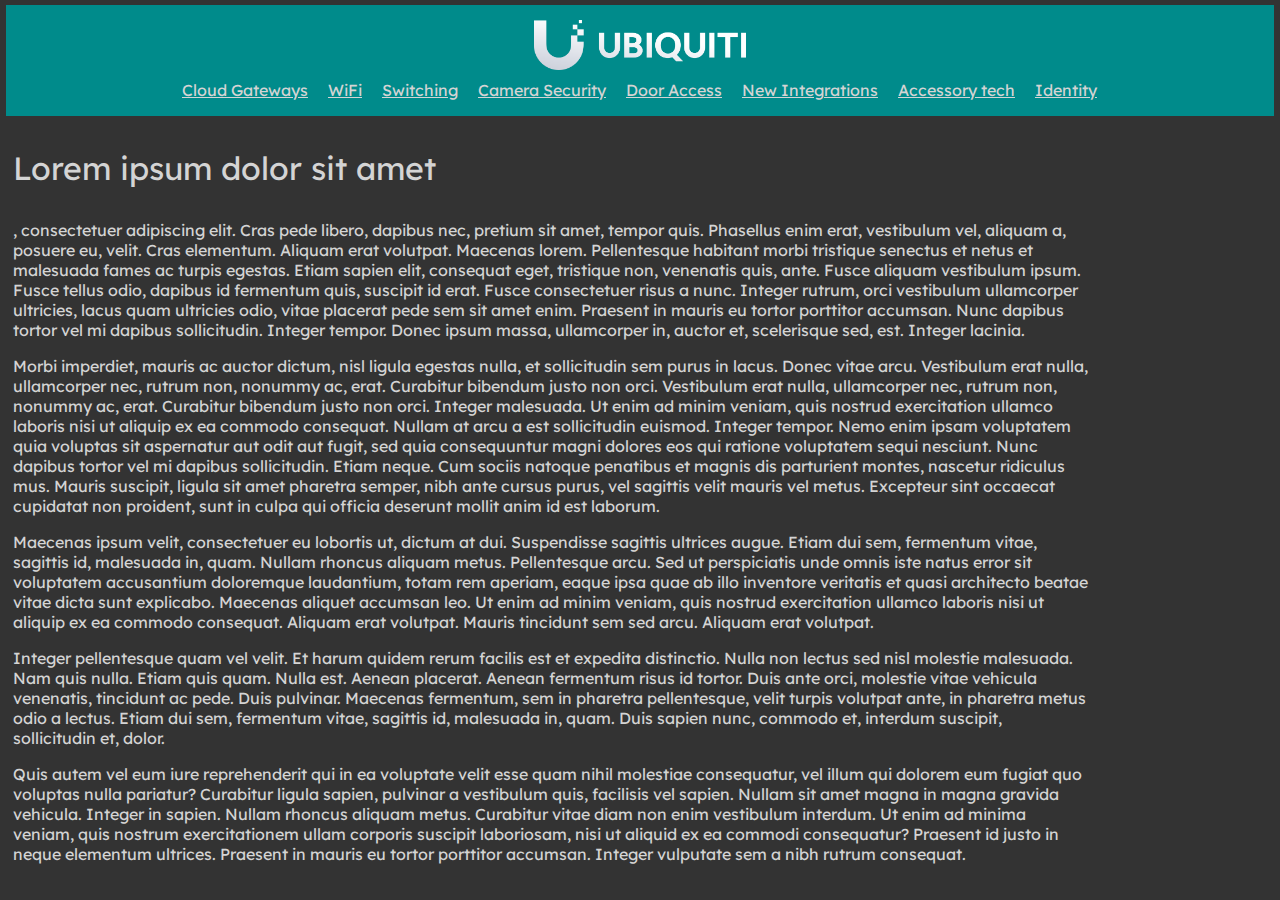
<file: index.html>
<!DOCTYPE html>
<html lang='cs'>
    <head>
        <title>Můj první top web</title>
        <meta charset='utf-8'>
        <meta name='description' content=''>
        <meta name='keywords' content=''>
        <meta name='author' content=''>
        <meta name='robots' content='all'>
        
        <link rel="stylesheet" href="styles.css" type="text/css"/>
        <link rel="icon" href="img/U-logo-light.ico"/>
    </head>
    <body>
        <header>
            <img src="img/UbiquitiHorizontal-logo-light.png" alt="logo" height="50" style="margin: 10px;">
            <nav>
                <a href="#"><p>Cloud Gateways</p></a>
                <a href="#"><p>WiFi</p></a>
                <a href="#"><p>Switching</p></a>
                <a href="#"><p>Camera Security</p></a>
                <a href="#"><p>Door Access</p></a>
                <a href="#"><p>New Integrations</p></a>
                <a href="#"><p>Accessory tech</p></a>
                <a href="#"><p>Identity</p></a>
            </nav>
        </header>
        <div class="mainbody">
            <div class="content">
                <p class="heading">Lorem ipsum dolor sit amet</p>
                <p>, consectetuer adipiscing elit. Cras pede libero, dapibus nec, pretium sit amet, tempor quis. Phasellus enim erat, vestibulum vel, aliquam a, posuere eu, velit. Cras elementum. Aliquam erat volutpat. Maecenas lorem. Pellentesque habitant morbi tristique senectus et netus et malesuada fames ac turpis egestas. Etiam sapien elit, consequat eget, tristique non, venenatis quis, ante. Fusce aliquam vestibulum ipsum. Fusce tellus odio, dapibus id fermentum quis, suscipit id erat. Fusce consectetuer risus a nunc. Integer rutrum, orci vestibulum ullamcorper ultricies, lacus quam ultricies odio, vitae placerat pede sem sit amet enim. Praesent in mauris eu tortor porttitor accumsan. Nunc dapibus tortor vel mi dapibus sollicitudin. Integer tempor. Donec ipsum massa, ullamcorper in, auctor et, scelerisque sed, est. Integer lacinia.</p>
                <p>Morbi imperdiet, mauris ac auctor dictum, nisl ligula egestas nulla, et sollicitudin sem purus in lacus. Donec vitae arcu. Vestibulum erat nulla, ullamcorper nec, rutrum non, nonummy ac, erat. Curabitur bibendum justo non orci. Vestibulum erat nulla, ullamcorper nec, rutrum non, nonummy ac, erat. Curabitur bibendum justo non orci. Integer malesuada. Ut enim ad minim veniam, quis nostrud exercitation ullamco laboris nisi ut aliquip ex ea commodo consequat. Nullam at arcu a est sollicitudin euismod. Integer tempor. Nemo enim ipsam voluptatem quia voluptas sit aspernatur aut odit aut fugit, sed quia consequuntur magni dolores eos qui ratione voluptatem sequi nesciunt. Nunc dapibus tortor vel mi dapibus sollicitudin. Etiam neque. Cum sociis natoque penatibus et magnis dis parturient montes, nascetur ridiculus mus. Mauris suscipit, ligula sit amet pharetra semper, nibh ante cursus purus, vel sagittis velit mauris vel metus. Excepteur sint occaecat cupidatat non proident, sunt in culpa qui officia deserunt mollit anim id est laborum.</p>
                <p>Maecenas ipsum velit, consectetuer eu lobortis ut, dictum at dui. Suspendisse sagittis ultrices augue. Etiam dui sem, fermentum vitae, sagittis id, malesuada in, quam. Nullam rhoncus aliquam metus. Pellentesque arcu. Sed ut perspiciatis unde omnis iste natus error sit voluptatem accusantium doloremque laudantium, totam rem aperiam, eaque ipsa quae ab illo inventore veritatis et quasi architecto beatae vitae dicta sunt explicabo. Maecenas aliquet accumsan leo. Ut enim ad minim veniam, quis nostrud exercitation ullamco laboris nisi ut aliquip ex ea commodo consequat. Aliquam erat volutpat. Mauris tincidunt sem sed arcu. Aliquam erat volutpat.</p>
                <p>Integer pellentesque quam vel velit. Et harum quidem rerum facilis est et expedita distinctio. Nulla non lectus sed nisl molestie malesuada. Nam quis nulla. Etiam quis quam. Nulla est. Aenean placerat. Aenean fermentum risus id tortor. Duis ante orci, molestie vitae vehicula venenatis, tincidunt ac pede. Duis pulvinar. Maecenas fermentum, sem in pharetra pellentesque, velit turpis volutpat ante, in pharetra metus odio a lectus. Etiam dui sem, fermentum vitae, sagittis id, malesuada in, quam. Duis sapien nunc, commodo et, interdum suscipit, sollicitudin et, dolor.</p>
                <p>Quis autem vel eum iure reprehenderit qui in ea voluptate velit esse quam nihil molestiae consequatur, vel illum qui dolorem eum fugiat quo voluptas nulla pariatur? Curabitur ligula sapien, pulvinar a vestibulum quis, facilisis vel sapien. Nullam sit amet magna in magna gravida vehicula. Integer in sapien. Nullam rhoncus aliquam metus. Curabitur vitae diam non enim vestibulum interdum. Ut enim ad minima veniam, quis nostrum exercitationem ullam corporis suscipit laboriosam, nisi ut aliquid ex ea commodi consequatur? Praesent id justo in neque elementum ultrices. Praesent in mauris eu tortor porttitor accumsan. Integer vulputate sem a nibh rutrum consequat.</p>
            </div>
            <div class="sidebar">

            </div>
        </div>
        <footer>
            <a ></a>
        </footer>
    </body>
</html>
</file>
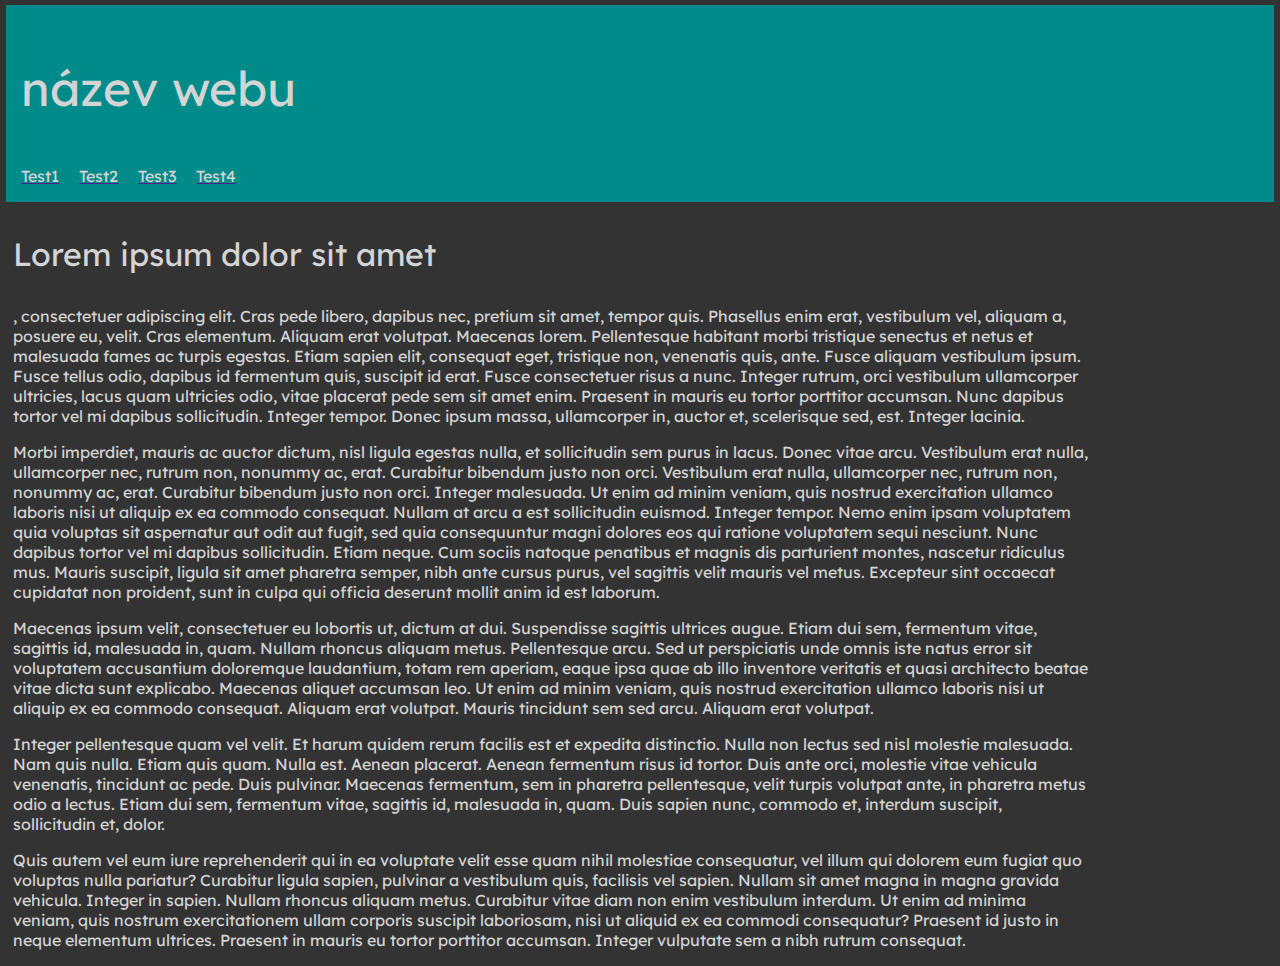
<file: www/index.html>
<!DOCTYPE html>
<html lang='cs'>
    <head>
        <title>Můs první top web</title>
        <meta charset='utf-8'>
        <meta name='description' content=''>
        <meta name='keywords' content=''>
        <meta name='author' content=''>
        <meta name='robots' content='all'>
        <!-- <meta http-equiv='X-UA-Compatible' content='IE=edge'> -->
        <link rel="stylesheet" href="styles.css" type="text/css">
    </head>
    <body>
        <header>
            <p class="title">název webu</p>
            <nav>
                <a href=""><p>Test1</p></a>
                <a href=""><p>Test2</p></a>
                <a href=""><p>Test3</p></a>
                <a href=""><p>Test4</p></a>
            </nav>
        </header>
        <div class="mainbody">
            <div class="content">
                <p class="heading">Lorem ipsum dolor sit amet</p>
                <p>, consectetuer adipiscing elit. Cras pede libero, dapibus nec, pretium sit amet, tempor quis. Phasellus enim erat, vestibulum vel, aliquam a, posuere eu, velit. Cras elementum. Aliquam erat volutpat. Maecenas lorem. Pellentesque habitant morbi tristique senectus et netus et malesuada fames ac turpis egestas. Etiam sapien elit, consequat eget, tristique non, venenatis quis, ante. Fusce aliquam vestibulum ipsum. Fusce tellus odio, dapibus id fermentum quis, suscipit id erat. Fusce consectetuer risus a nunc. Integer rutrum, orci vestibulum ullamcorper ultricies, lacus quam ultricies odio, vitae placerat pede sem sit amet enim. Praesent in mauris eu tortor porttitor accumsan. Nunc dapibus tortor vel mi dapibus sollicitudin. Integer tempor. Donec ipsum massa, ullamcorper in, auctor et, scelerisque sed, est. Integer lacinia.</p>
                <p>Morbi imperdiet, mauris ac auctor dictum, nisl ligula egestas nulla, et sollicitudin sem purus in lacus. Donec vitae arcu. Vestibulum erat nulla, ullamcorper nec, rutrum non, nonummy ac, erat. Curabitur bibendum justo non orci. Vestibulum erat nulla, ullamcorper nec, rutrum non, nonummy ac, erat. Curabitur bibendum justo non orci. Integer malesuada. Ut enim ad minim veniam, quis nostrud exercitation ullamco laboris nisi ut aliquip ex ea commodo consequat. Nullam at arcu a est sollicitudin euismod. Integer tempor. Nemo enim ipsam voluptatem quia voluptas sit aspernatur aut odit aut fugit, sed quia consequuntur magni dolores eos qui ratione voluptatem sequi nesciunt. Nunc dapibus tortor vel mi dapibus sollicitudin. Etiam neque. Cum sociis natoque penatibus et magnis dis parturient montes, nascetur ridiculus mus. Mauris suscipit, ligula sit amet pharetra semper, nibh ante cursus purus, vel sagittis velit mauris vel metus. Excepteur sint occaecat cupidatat non proident, sunt in culpa qui officia deserunt mollit anim id est laborum.</p>
                <p>Maecenas ipsum velit, consectetuer eu lobortis ut, dictum at dui. Suspendisse sagittis ultrices augue. Etiam dui sem, fermentum vitae, sagittis id, malesuada in, quam. Nullam rhoncus aliquam metus. Pellentesque arcu. Sed ut perspiciatis unde omnis iste natus error sit voluptatem accusantium doloremque laudantium, totam rem aperiam, eaque ipsa quae ab illo inventore veritatis et quasi architecto beatae vitae dicta sunt explicabo. Maecenas aliquet accumsan leo. Ut enim ad minim veniam, quis nostrud exercitation ullamco laboris nisi ut aliquip ex ea commodo consequat. Aliquam erat volutpat. Mauris tincidunt sem sed arcu. Aliquam erat volutpat.</p>
                <p>Integer pellentesque quam vel velit. Et harum quidem rerum facilis est et expedita distinctio. Nulla non lectus sed nisl molestie malesuada. Nam quis nulla. Etiam quis quam. Nulla est. Aenean placerat. Aenean fermentum risus id tortor. Duis ante orci, molestie vitae vehicula venenatis, tincidunt ac pede. Duis pulvinar. Maecenas fermentum, sem in pharetra pellentesque, velit turpis volutpat ante, in pharetra metus odio a lectus. Etiam dui sem, fermentum vitae, sagittis id, malesuada in, quam. Duis sapien nunc, commodo et, interdum suscipit, sollicitudin et, dolor.</p>
                <p>Quis autem vel eum iure reprehenderit qui in ea voluptate velit esse quam nihil molestiae consequatur, vel illum qui dolorem eum fugiat quo voluptas nulla pariatur? Curabitur ligula sapien, pulvinar a vestibulum quis, facilisis vel sapien. Nullam sit amet magna in magna gravida vehicula. Integer in sapien. Nullam rhoncus aliquam metus. Curabitur vitae diam non enim vestibulum interdum. Ut enim ad minima veniam, quis nostrum exercitationem ullam corporis suscipit laboriosam, nisi ut aliquid ex ea commodi consequatur? Praesent id justo in neque elementum ultrices. Praesent in mauris eu tortor porttitor accumsan. Integer vulputate sem a nibh rutrum consequat.</p>
            </div>
            <div class="sidebar">

            </div>
        </div>
        <footer>
            <a ></a>
        </footer>
    </body>
</html>
</file>
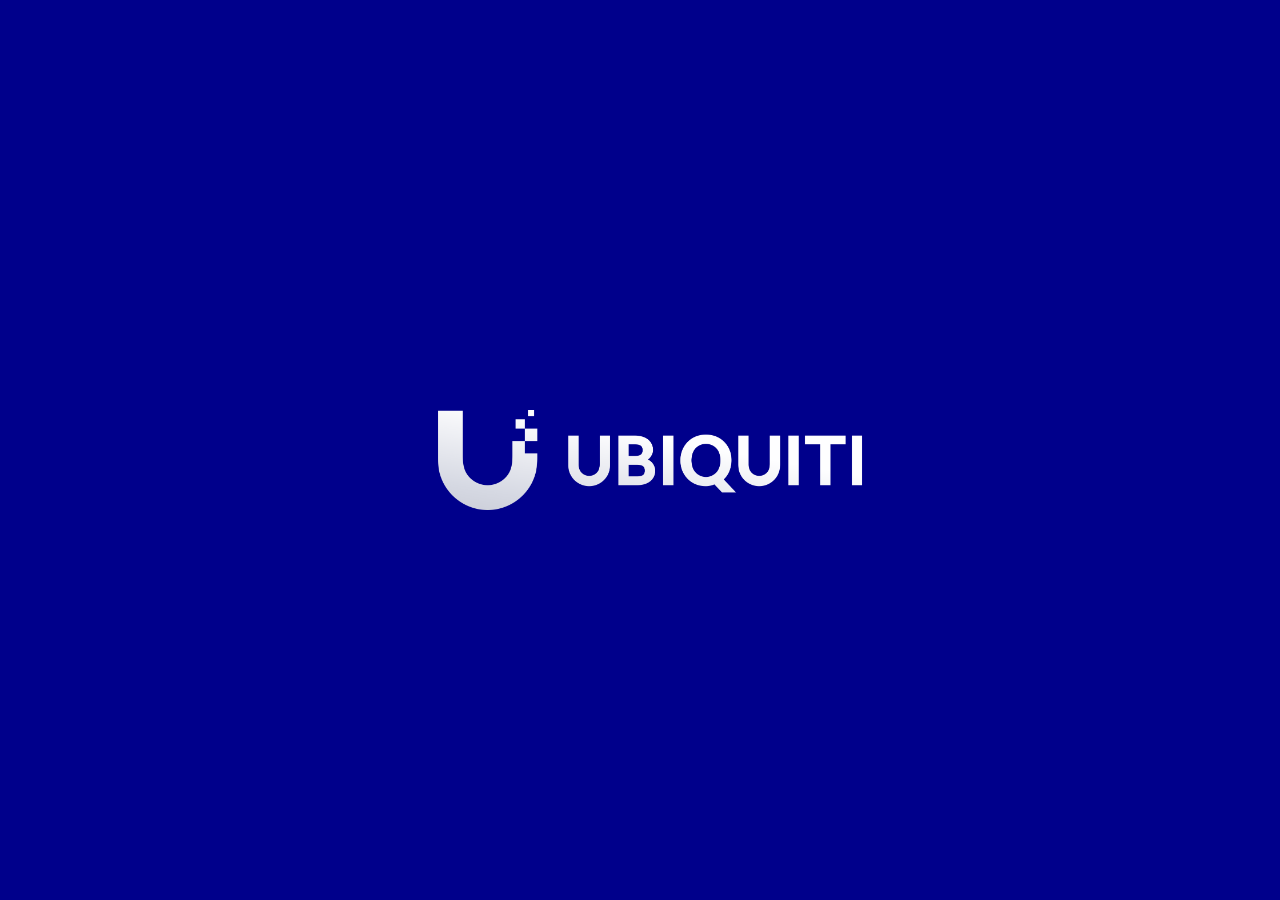
<file: second.html>
<!DOCTYPE html>
<html lang='cs'>

<head>
    <title>test</title>
    <style>
        body {
            background-color: darkblue;
        }
        img {
            position: absolute;
            left: 50%;
            top: 50%;
            transform: translate(-50%, -50%);
        }
    </style>
    <link rel="icon" href="img/U-logo-light.ico" />
</head>

<body>
    <img src="img/UbiquitiHorizontal-logo-light.png" alt="logo" height="100" style="margin: 10px;">
</body>

</html>
</file>
<file: styles.css>
/* 
	Resets defualt browser settings
	reset.css

html, body, div, span, applet, object, iframe, h1, h2, h3, h4, h5, h6, p, blockquote, pre, a, abbr, acronym, address, big, cite, code, del, dfn, em, font, img, ins, kbd, q, s, samp, small, strike, strong, sub, sup, tt, var, dl, dt, dd, ol, ul, li, fieldset, form, label, legend, table, caption, tbody, tfoot, thead, tr, th, td {
	margin:0;
	padding:0;
	border:0;
	outline:0;
	font-weight:inherit;
	font-style:inherit;
	font-size:100%;
	font-family:inherit;
	vertical-align:baseline;
}
:focus {
	outline:0;
}
a:active {
	outline:none;
}
body {
	line-height:1;
	color:black;
	background:white;
}
ol, ul {
	list-style:none;
}
table {
	border-collapse:separate;
	border-spacing:0;
}
caption, th, td {
	text-align:left;
	font-weight:normal;
}
blockquote:before, blockquote:after, q:before, q:after {
	content:"";
}
blockquote, q {
	quotes:"" "";
}
/*CSS styles*/
@import url('https://fonts.googleapis.com/css2?family=Lexend:wght@100;200;300;400;500;600;700;800;900&display=swap');
body {
    background-color: #333;
    font-family: 'Lexend', sans-serif;
    font-weight: 400;
    margin: 0 0 0 0;
}
p {
    color: #d4d4d4;
}
header {
    background-color: darkcyan;
    width: 99%;
    min-height: 60px;
    margin-left: 0.5%;
    margin-right: 0.5%;
    margin-top: 5px;
    padding-top: 5px;
    display: flex;
    align-items: center;
    flex-direction: column;
}
nav {
    padding-bottom: 1em;
    margin-left: 15px;
}
nav a p {
    display: inline;
    margin-right: 1em;
    text-decoration: underline;
    transition: font-weight 0.5s ease;
}
nav a p:hover {
    font-weight: 800;
}
.title {
    font-size: 3em;
    margin-left: 15px;
}
.heading {
    font-size: 2em;
}
.hrtest {
    position: relative;
    width: 50%;
}
.content {
    width: 84%;
    margin-left: 1%;
}
.sidebar {
    width: 13%;
    margin-left: 1%;
}
</file>
<file: www/styles.css>
/* 
	Resets defualt browser settings
	reset.css

html, body, div, span, applet, object, iframe, h1, h2, h3, h4, h5, h6, p, blockquote, pre, a, abbr, acronym, address, big, cite, code, del, dfn, em, font, img, ins, kbd, q, s, samp, small, strike, strong, sub, sup, tt, var, dl, dt, dd, ol, ul, li, fieldset, form, label, legend, table, caption, tbody, tfoot, thead, tr, th, td {
	margin:0;
	padding:0;
	border:0;
	outline:0;
	font-weight:inherit;
	font-style:inherit;
	font-size:100%;
	font-family:inherit;
	vertical-align:baseline;
}
:focus {
	outline:0;
}
a:active {
	outline:none;
}
body {
	line-height:1;
	color:black;
	background:white;
}
ol, ul {
	list-style:none;
}
table {
	border-collapse:separate;
	border-spacing:0;
}
caption, th, td {
	text-align:left;
	font-weight:normal;
}
blockquote:before, blockquote:after, q:before, q:after {
	content:"";
}
blockquote, q {
	quotes:"" "";
}
/*CSS styles*/
@import url('https://fonts.googleapis.com/css2?family=Lexend:wght@100;200;300;400;500;600;700;800;900&display=swap');
body {
    background-color: #333;
    font-family: 'Lexend', sans-serif;
    font-weight: 400;
    margin: 0 0 0 0;
}
p {
    color: #d4d4d4;
}
header {
    background-color: darkcyan;
    width: 99%;
    min-height: 60px;
    margin-left: 0.5%;
    margin-right: 0.5%;
    margin-top: 5px;
    padding-top: 5px;
}
nav {
    padding-bottom: 1em;
    margin-left: 15px;
}
nav a p {
    display: inline;
    margin-right: 1em;
}
.title {
    font-size: 3em;
    margin-left: 15px;
}
.heading {
    font-size: 2em;
}
.hrtest {
    position: relative;
    width: 50%;
}
.content {
    width: 84%;
    margin-left: 1%;
}
.sidebar {
    width: 13%;
    margin-left: 1%;
}
</file>
